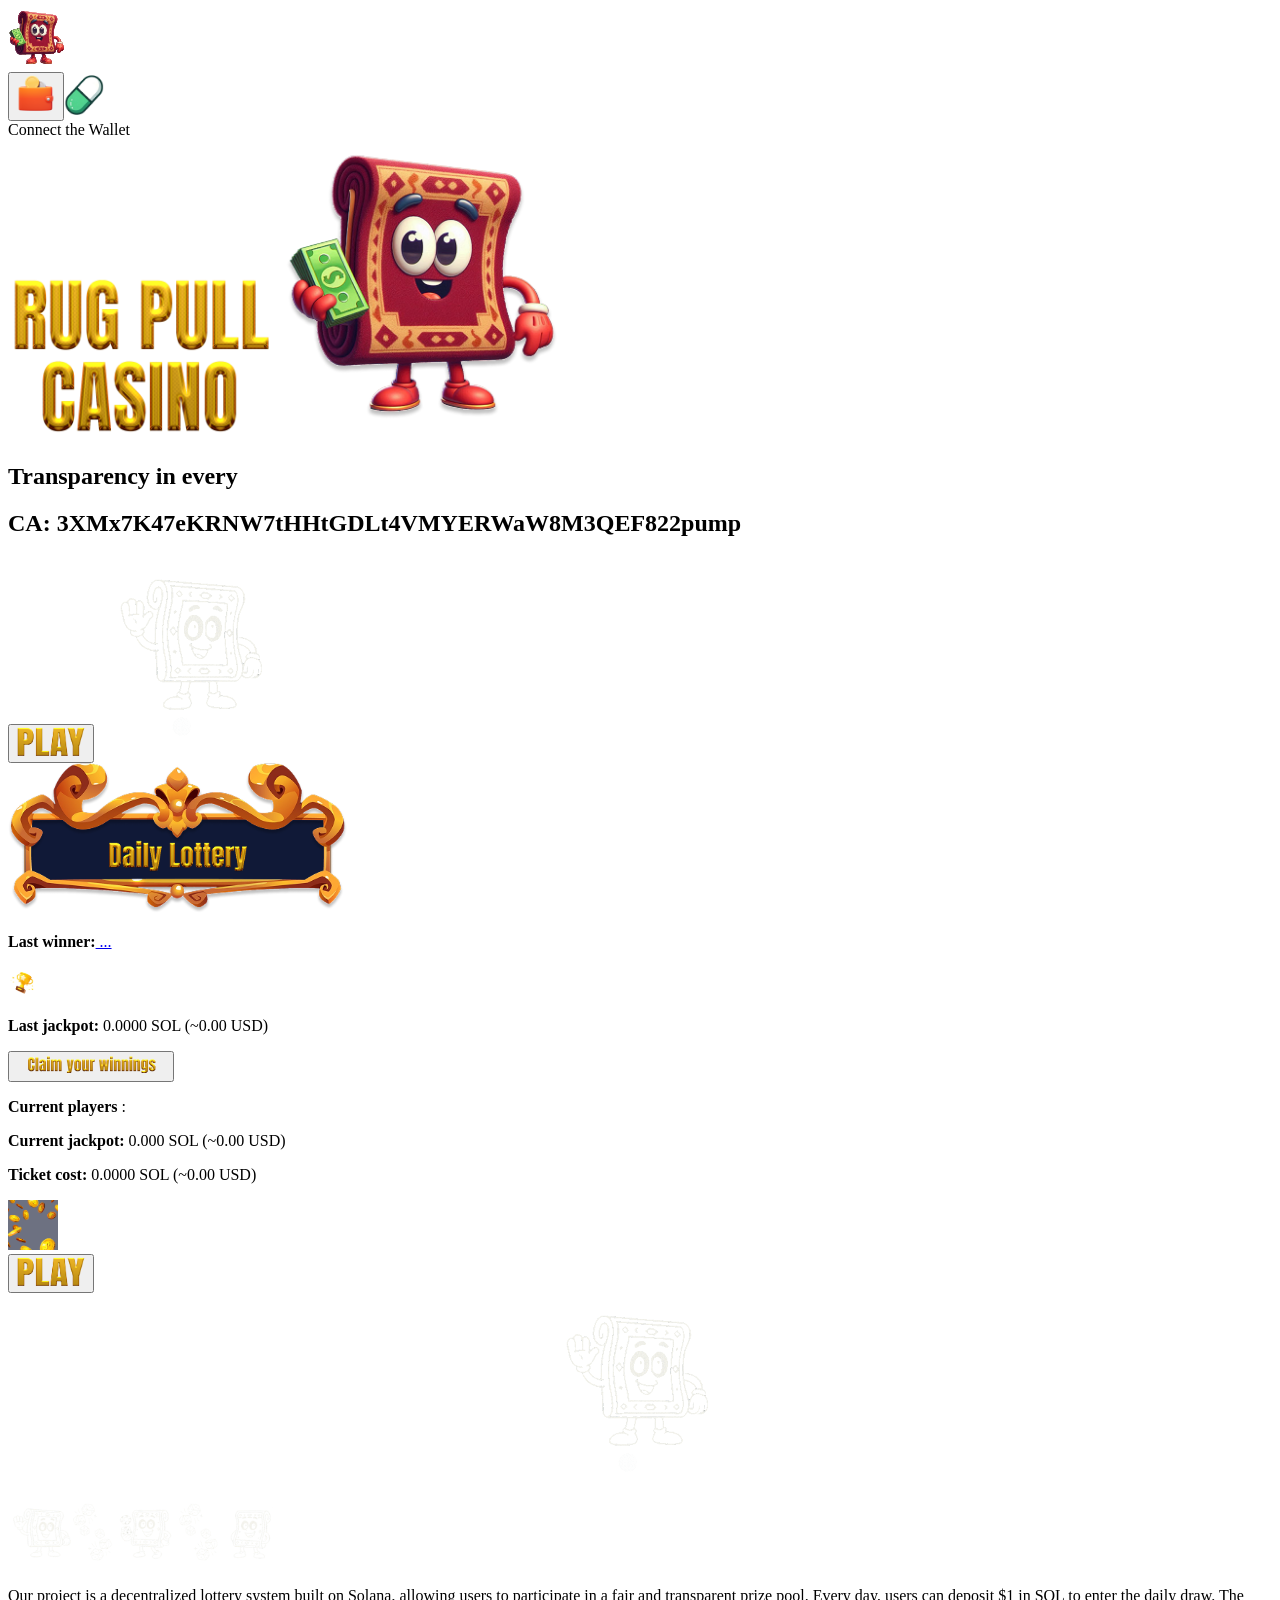
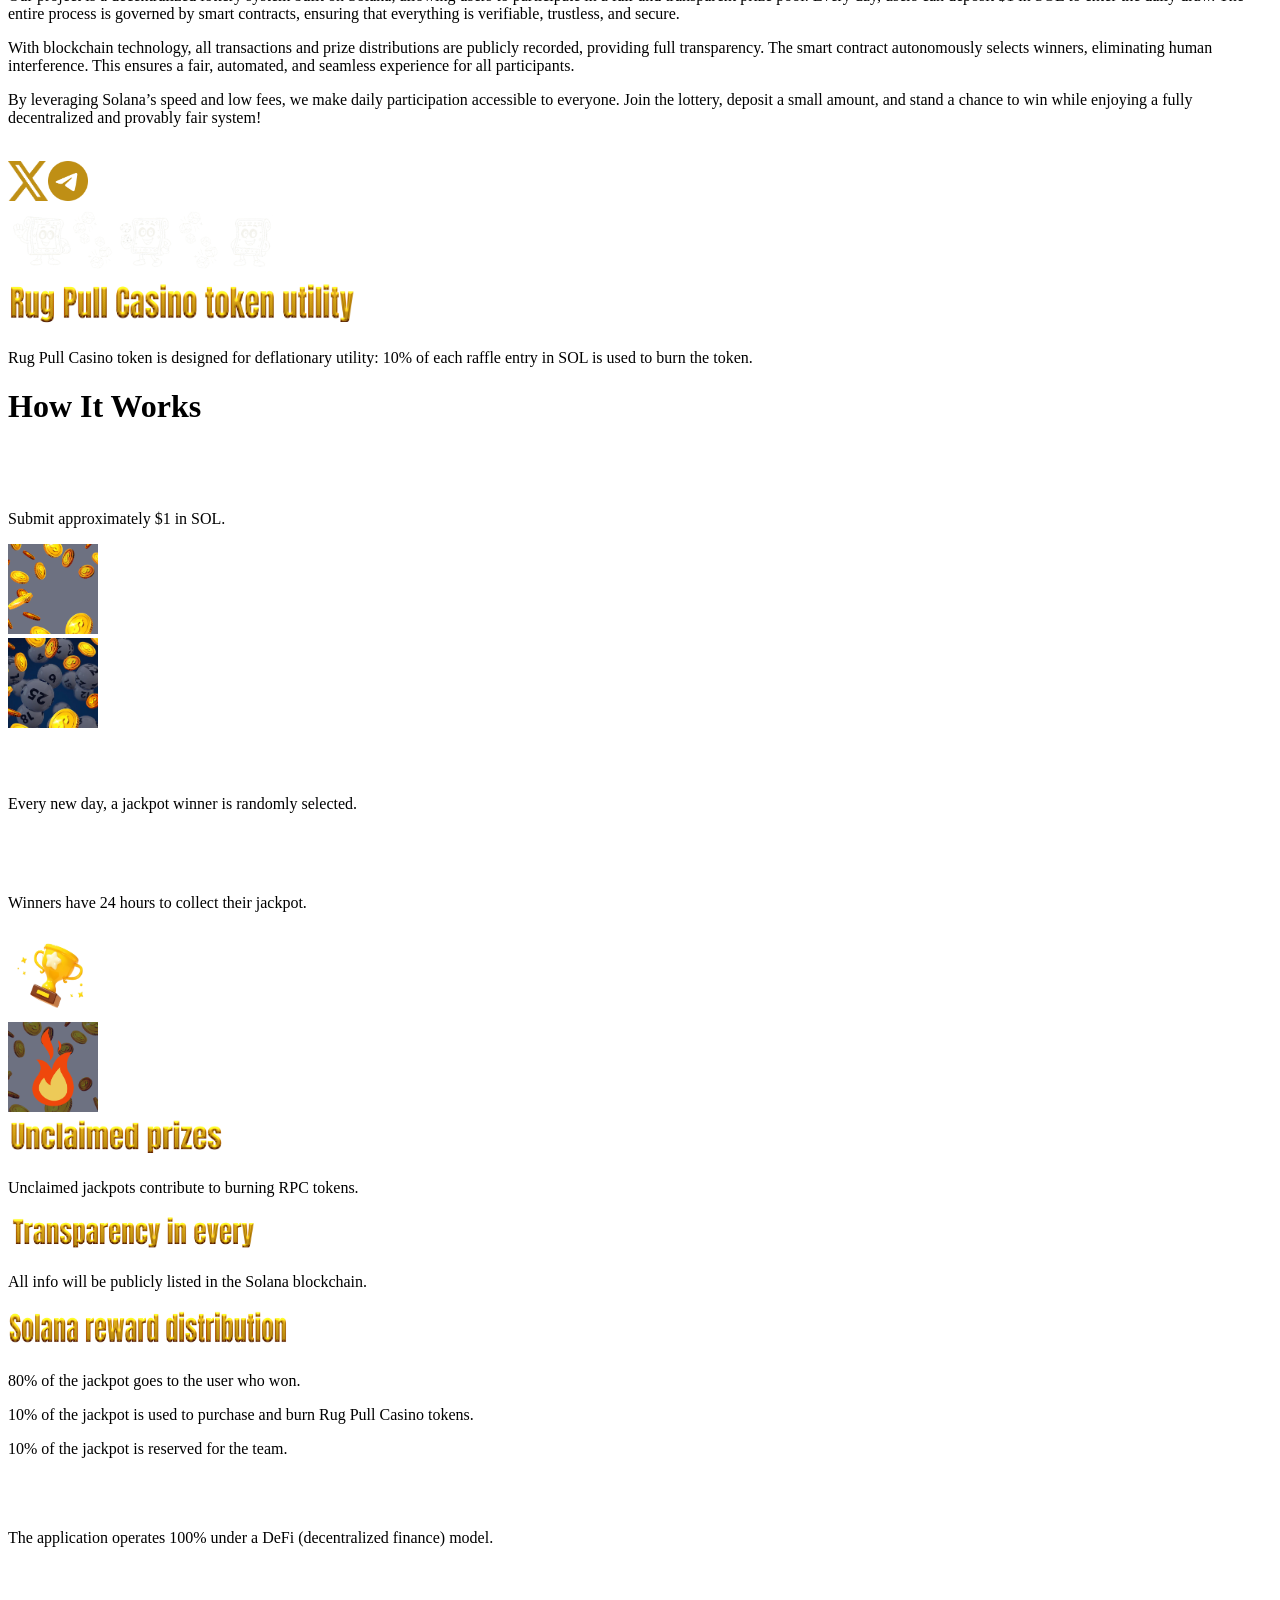
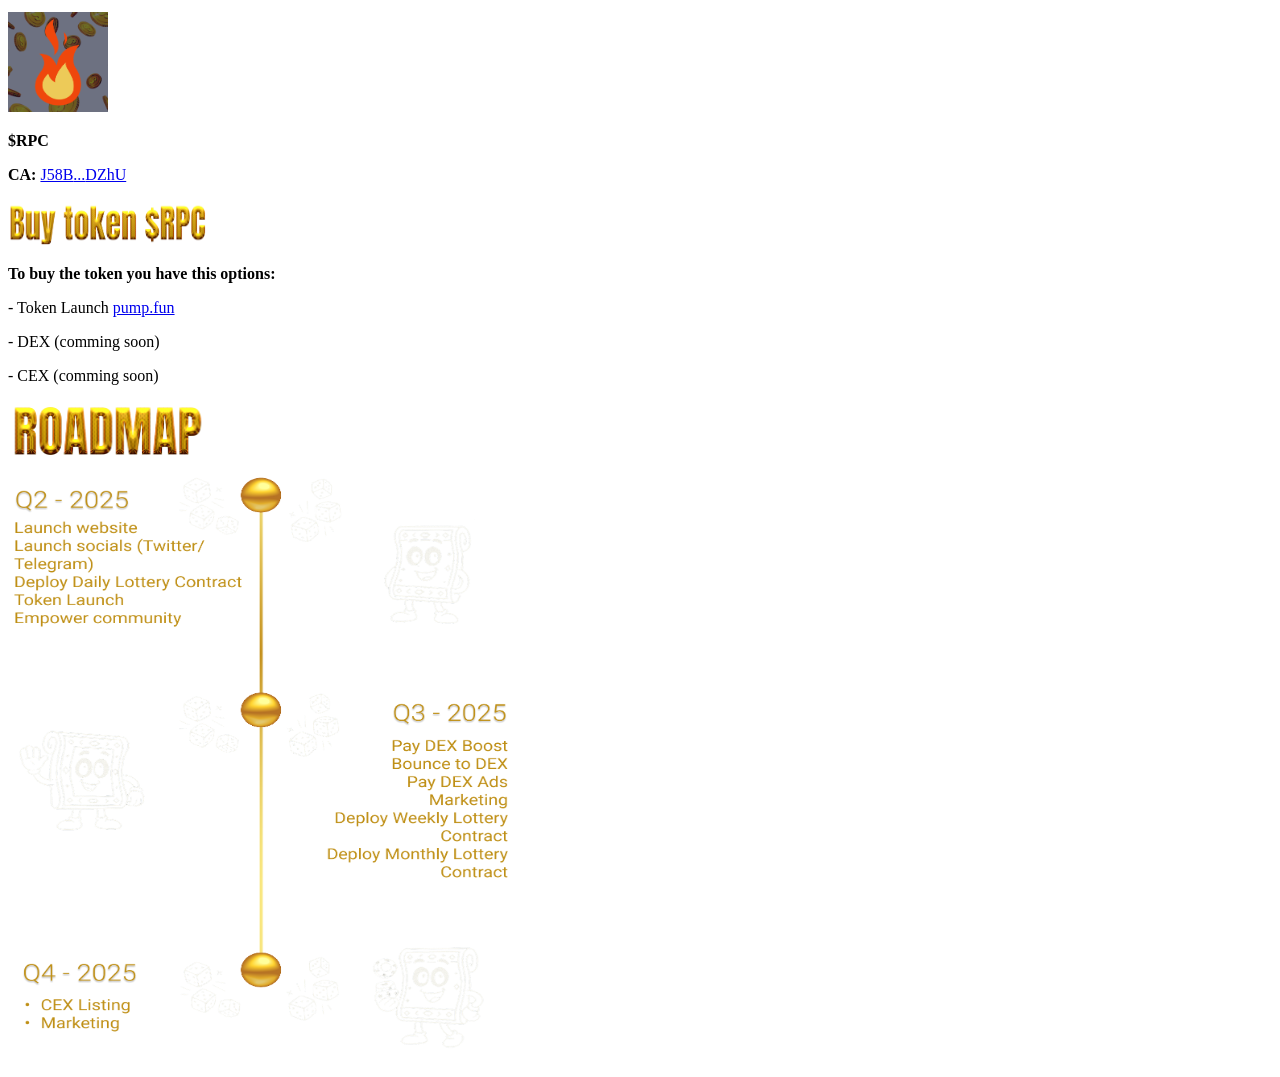
<file: index.html>
<!DOCTYPE html><html><head><meta charSet="utf-8" data-next-head=""/><meta name="viewport" content="width=device-width" data-next-head=""/><title data-next-head="">Rug Pull Casino</title><meta name="Rug Pull Casino" content="Rug Pull Casino" data-next-head=""/><link data-next-font="" rel="preconnect" href="/" crossorigin="anonymous"/><link rel="preload" href="https://rugpullcasino.com/_next/static/css/62c848e8507702d3.css" as="style"/><link rel="preload" href="https://rugpullcasino.com/_next/static/css/93fc5a4884a35254.css" as="style"/><link rel="stylesheet" href="https://rugpullcasino.com/_next/static/css/62c848e8507702d3.css" data-n-g=""/><link rel="stylesheet" href="https://rugpullcasino.com/_next/static/css/93fc5a4884a35254.css" data-n-p=""/><noscript data-n-css=""></noscript><script defer="" noModule="" src="https://rugpullcasino.com/_next/static/chunks/polyfills-42372ed130431b0a.js"></script><script src="https://rugpullcasino.com/_next/static/chunks/webpack-cc50fd0250a1371a.js" defer=""></script><script src="https://rugpullcasino.com/_next/static/chunks/framework-1fd3b9569a80d3b5.js" defer=""></script><script src="https://rugpullcasino.com/_next/static/chunks/main-d36c7393f5cefa27.js" defer=""></script><script src="https://rugpullcasino.com/_next/static/chunks/pages/_app-53609d0d20573518.js" defer=""></script><script src="https://rugpullcasino.com/_next/static/chunks/8015bd09-a06599aa0aa9c8d7.js" defer=""></script><script src="https://rugpullcasino.com/_next/static/chunks/571-c76a80f7eb68853c.js" defer=""></script><script src="https://rugpullcasino.com/_next/static/chunks/pages/index-b4ad9582154a2b2b.js" defer=""></script><script src="https://rugpullcasino.com/_next/static/jcWXDfzrT0m2iFrKnB_qn/_buildManifest.js" defer=""></script><script src="https://rugpullcasino.com/_next/static/jcWXDfzrT0m2iFrKnB_qn/_ssgManifest.js" defer=""></script></head><body><div id="__next"><main><div><header class="header"><a href="/"><img alt="Banner" loading="lazy" width="60" height="60" decoding="async" data-nimg="1" class="logo" style="color:transparent" src="/character.svg"/></a><div class="header-right-box"><button class="button-wallet button-wallet-gray"><img alt="Banner" loading="lazy" width="40" height="40" decoding="async" data-nimg="1" style="color:transparent" src="/wallet3.png"/></button><a href="https://pump.fun/coin/3XMx7K47eKRNW7tHHtGDLt4VMYERWaW8M3QEF822pump"><img alt="pump" loading="lazy" width="40" height="40" decoding="async" data-nimg="1" style="color:transparent" src="/pump.png"/></a></div></header><div class="tooltip"><span>Connect the Wallet</span></div><div class="container-home"><img alt="Rug pull" loading="lazy" width="270" height="170" decoding="async" data-nimg="1" class="title" style="color:transparent" src="/rug-pull-casino.png"/><img alt="Character" loading="lazy" width="300" height="300" decoding="async" data-nimg="1" class="character" style="color:transparent" src="/character.png"/><h2 class="sub-title">Transparency in every</h2><h2 class="ca-title"><strong>CA:</strong> 3XMx7K47eKRNW7tHHtGDLt4VMYERWaW8M3QEF822pump</h2><button class="button-play"><img alt="play button" loading="lazy" width="70" height="30" decoding="async" data-nimg="1" class="play-img" style="color:transparent" src="/play.png"/></button><img alt="Loading" loading="lazy" width="200" height="200" decoding="async" data-nimg="1" class="hidden" style="color:transparent" src="/spinner.gif"/></div><section id="daily" class="section-daily"><div class="container-daily"><img alt="Character" loading="lazy" width="340" height="150" decoding="async" data-nimg="1" class="title-daily-lottery" style="color:transparent" src="/header-daily-lottery.png"/><div class="container-daily-status"><div class="daily-status"><div class="card-daily"><div><p><strong>Last winner:</strong><a class="link-address" target="_blank" href="https://explorer.solana.com/address/"> ...</a></p><img alt="Title transparency" loading="lazy" width="30" height="30" decoding="async" data-nimg="1" class="img-works align-end trophy" style="color:transparent" src="/trophy.png"/></div><p><strong>Last jackpot: </strong>0.0000<!-- --> SOL (~<!-- -->0.00<!-- --> USD)</p></div><div id="claim" class="cursor hidden button-container"><button class="button-play"><img alt="claim button" loading="lazy" width="150" height="22" decoding="async" data-nimg="1" class="claim-img" style="color:transparent" src="/claim.png"/></button></div><div class="card-daily"><p class="text-players"><strong>Current players </strong>: </p><p><strong>Current jackpot:</strong> <!-- -->0.000<!-- --> SOL (~<!-- -->0.00<!-- --> USD)</p></div><div class="card-daily next-draw"><p></p></div><div class="card-daily no-p"><div><p class="text-ticket-cost"><strong>Ticket cost:</strong> <!-- -->0.0000<!-- --> SOL (~<!-- -->0.00<!-- --> USD)</p><img alt="Joining the raffle" loading="lazy" width="50" height="50" decoding="async" data-nimg="1" class="img-works align-end rotated-image" style="color:transparent" src="/money.png"/></div></div><div class="button-container"><button class="button-play"><img alt="play button" loading="lazy" width="70" height="30" decoding="async" data-nimg="1" class="play-img" style="color:transparent" src="/play.png"/></button></div><div align="center"><img alt="Loading" loading="lazy" width="200" height="200" decoding="async" data-nimg="1" class="hidden" style="color:transparent" src="/spinner.gif"/></div></div></div></div></section><section id="about" class="container-about-us"><img alt="Rug pull" loading="lazy" width="270" height="70" decoding="async" data-nimg="1" class="line-rug-up" style="color:transparent" src="/line-rug.png"/><img alt="Title about us" loading="lazy" width="200" height="60" decoding="async" data-nimg="1" class="title-about-us" style="color:transparent" src="/about-us.png"/><div class="container-a-u"><p>Our project is a decentralized lottery system built on Solana, allowing users to participate in a fair and transparent prize pool. Every day, users can deposit $1 in SOL to enter the daily draw. The entire process is governed by smart contracts, ensuring that everything is verifiable, trustless, and secure.</p><p>With blockchain technology, all transactions and prize distributions are publicly recorded, providing full transparency. The smart contract autonomously selects winners, eliminating human interference. This ensures a fair, automated, and seamless experience for all participants.</p><p>By leveraging Solana’s speed and low fees, we make daily participation accessible to everyone. Join the lottery, deposit a small amount, and stand a chance to win while enjoying a fully decentralized and provably fair system!</p></div><div>    </div><div class="align-items-center social-links"><a target="_blank" href="https://x.com/RugPullCasino"><img class="filter-gold" loading="lazy" width="40" height="40" decoding="async" data-nimg="1" style="color:transparent" src="/twitter.png"/></a><a target="_blank" href="https://t.me/RugPull_Casino"><img class="filter-gold" loading="lazy" width="40" height="40" decoding="async" data-nimg="1" style="color:transparent" src="/telegram.png"/></a></div><img alt="Rug pull" loading="lazy" width="270" height="70" decoding="async" data-nimg="1" class="line-rug-down" style="color:transparent" src="/line-rug.png"/></section><div class="container-utility"><img alt="Title transparency" loading="lazy" width="350" height="50" decoding="async" data-nimg="1" class="title-utility" style="color:transparent" src="/title-utility.png"/><p>Rug Pull Casino token is designed for deflationary utility: 10% of each raffle entry in SOL is used to burn the token.</p></div><div class="section-works"><h1 class="title-how-it-works">How It Works</h1><div class="container-how-it-works"><div class="container-works"><div class="align-left-works"><img alt="Title transparency" loading="lazy" width="216" height="43" decoding="async" data-nimg="1" class="title-joining" style="color:transparent" src="/joining.png"/><p>Submit approximately $1 in SOL.</p></div><div class="container-img-works align-end"><img alt="Joining the raffle" loading="lazy" width="90" height="90" decoding="async" data-nimg="1" class="img-works align-end" style="color:transparent" src="/money.png"/></div></div><div class="container-works"><div class="container-img-works align-start"><img alt="Drawing the jackpot" loading="lazy" width="90" height="90" decoding="async" data-nimg="1" class="img-works align-start" style="color:transparent" src="/money-lottery.jpg"/></div><div class="align-right-works"><img alt="Title transparency" loading="lazy" width="216" height="43" decoding="async" data-nimg="1" class="title-drawing" style="color:transparent" src="/drawing.png"/><p>Every new day, a jackpot winner is randomly selected.</p></div></div><div class="container-works"><div class="align-left-works"><img alt="Claiming your winning" loading="lazy" width="250" height="45" decoding="async" data-nimg="1" class="title-claiming" style="color:transparent" src="/claiming.png"/><p>Winners have 24 hours to collect their jackpot.</p></div><div class="container-img-works align-end"><img alt="Title transparency" loading="lazy" width="90" height="90" decoding="async" data-nimg="1" class="img-works align-end" style="color:transparent" src="/trophy.png"/></div></div><div class="container-works"><div class="container-img-works align-start"><img alt="Unclaimed prizes" loading="lazy" width="90" height="90" decoding="async" data-nimg="1" class="img-works align-start" style="color:transparent" src="/coin-fire.png"/></div><div class="align-right-works"><img alt="Title transparency" loading="lazy" width="216" height="43" decoding="async" data-nimg="1" class="title-unclaimed" style="color:transparent" src="/unclaimed.png"/><p>Unclaimed jackpots contribute to burning RPC tokens.</p></div></div></div></div><div class="container-transparency"><img alt="Title transparency" loading="lazy" width="250" height="40" decoding="async" data-nimg="1" class="title-transparency" style="color:transparent" src="/transparency.png"/><p>All info will be publicly listed in the Solana blockchain.</p></div><div class="container-more-info"><div class="container-solana"><img alt="Title transparency" loading="lazy" width="280" height="45" decoding="async" data-nimg="1" class="title-solana-reward" style="color:transparent" src="/solana-reward.png"/><p>80% of the jackpot goes to the user who won.</p><p>10% of the jackpot is used to purchase and burn Rug Pull Casino tokens.</p><p>10% of the jackpot is reserved for the team.</p></div><div class="container-solana"><img alt="Title transparency" loading="lazy" width="220" height="35" decoding="async" data-nimg="1" class="title-fully-decentralized" style="color:transparent" src="/fully-decentralized.png"/><p>The application operates 100% under a DeFi (decentralized finance) model.</p></div><div class="container-solana"><img alt="Title transparency" loading="lazy" width="200" height="45" decoding="async" data-nimg="1" class="title-burned-tokens" style="color:transparent" src="/burned-tokens.png"/><div class="container-burned-tokens"><img class="img-fire" loading="lazy" width="100" height="100" decoding="async" data-nimg="1" style="color:transparent" src="/coin-fire.png"/><div class="burned-info"><p><strong>$RPC </strong></p><p class="conatiner-ca"><strong>CA: </strong><a target="_blank" href="https://explorer.solana.com/address/J58BckXJeu5Zfhv482WjnpypUtAAKnVqeFYQgKvxDZhU"> <!-- -->J58B<!-- -->...<!-- -->DZhU</a></p></div></div></div><div class="container-buy-token"><div class="container-typing"><img alt="Title transparency" loading="lazy" width="200" height="45" decoding="async" data-nimg="1" class="title-buy-token-rpc" style="color:transparent" src="/buy-token-rpc.png"/></div><p class="sub-title-buy"><strong>To buy the token you have this options:</strong></p><p>- Token Launch <a class="link-address" href="https://pump.fun/coin/3XMx7K47eKRNW7tHHtGDLt4VMYERWaW8M3QEF822pump">pump.fun</a></p><p>- DEX (comming soon)</p><p>- CEX (comming soon)</p></div></div><section id="roadmap" class="section-roadmap"><div class="container-roadmap"><img alt="Title roadmap" loading="lazy" width="200" height="60" decoding="async" data-nimg="1" class="title-roadmap" style="color:transparent" src="/roadmap.png"/></div><div><img alt="Title roadmap" loading="lazy" width="500" height="600" decoding="async" data-nimg="1" class="roadmap-img" style="color:transparent" src="/roadmap-img.png"/></div></section></div></main></div><script id="__NEXT_DATA__" type="application/json">{"props":{"pageProps":{}},"page":"/","query":{},"buildId":"jcWXDfzrT0m2iFrKnB_qn","assetPrefix":"https://rugpullcasino.com","nextExport":true,"autoExport":true,"isFallback":false,"scriptLoader":[]}</script></body></html>
</file>
